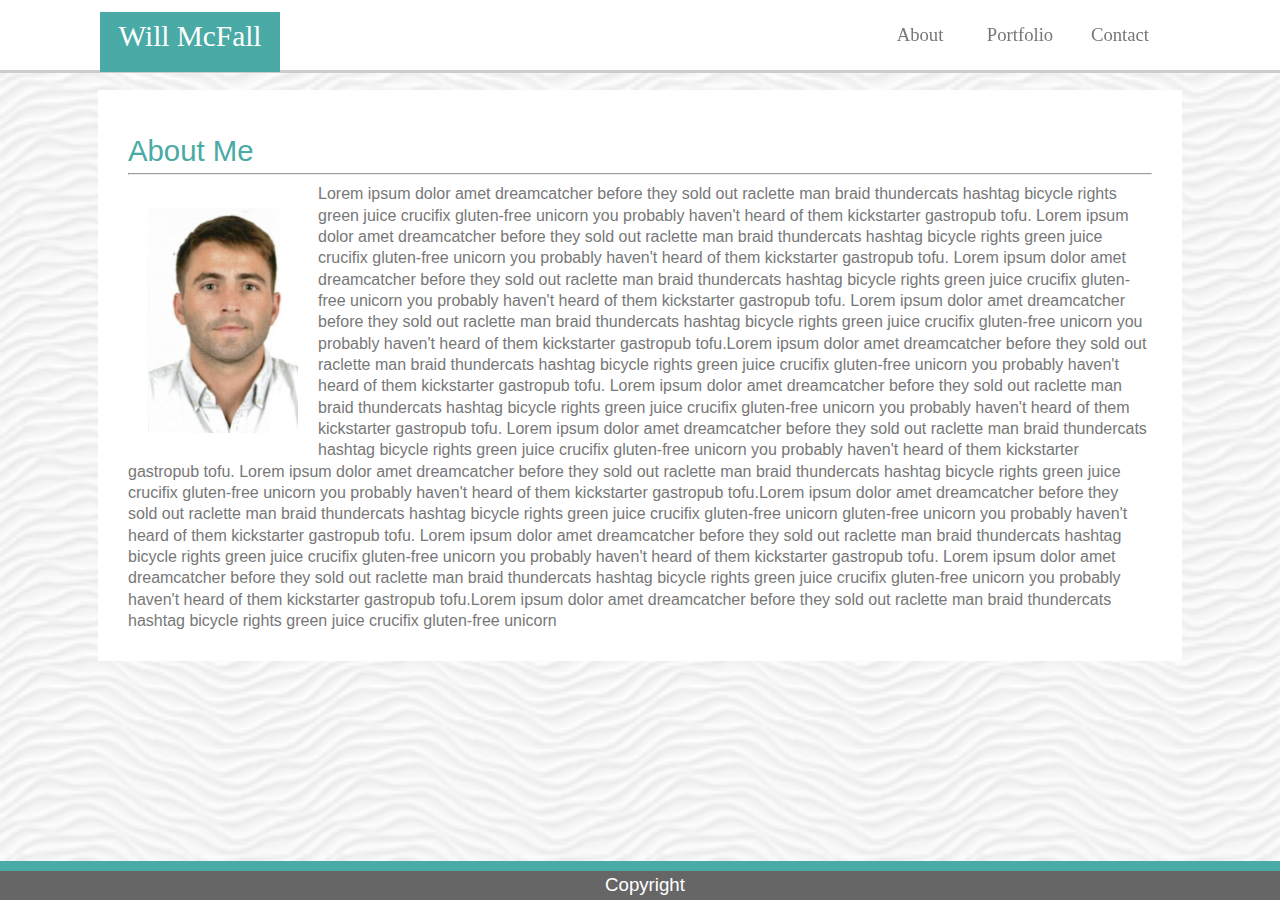
<file: index.html>
<!DOCTYPE html>
<html>
    <head>
        <meta name="viewport" content="width=device-width, initial-scale=1">
        <title> Basic Portfolio </title>
        <link rel="stylesheet" type="text/css" href="./assets/css/reset.css"/>
        <link rel="stylesheet" type="text/css" href="./assets/css/hover.css"/>
        <link rel="stylesheet" type="text/css" href="./assets/css/style.css"/>
    </head>
    <body>
            <header>
                    <h1 id="header_name">Will McFall</h1>
                    <h3> <a class= "hvr-wobble-vertical" id="header_link_index" href="./index.html">About</a> </h3>
                    <h3> <a class= "hvr-wobble-vertical" id="header_link_portfolio" href="./portfolio.html">Portfolio</a> </h3>
                    <h3> <a class= "hvr-wobble-vertical" id="header_link_contact" href="./contact.html">Contact</a> </h3>
            </header> 

            <div class="container">
                <br>
                <h1>About Me</h1>
                <hr>
                <p>
                <img id="about_image" src="./assets/images/Headshot.JPG">
                Lorem ipsum dolor amet dreamcatcher before they sold out raclette man braid thundercats hashtag bicycle rights green juice crucifix 
                gluten-free unicorn you probably haven't heard of them kickstarter gastropub tofu.  Lorem ipsum dolor amet dreamcatcher before they sold out raclette man braid thundercats hashtag bicycle rights green juice crucifix 
                gluten-free unicorn you probably haven't heard of them kickstarter gastropub tofu. Lorem ipsum dolor amet dreamcatcher before they sold out raclette man braid thundercats hashtag bicycle rights green juice crucifix 
                gluten-free unicorn you probably haven't heard of them kickstarter gastropub tofu.  Lorem ipsum dolor amet dreamcatcher before they sold out raclette man braid thundercats hashtag bicycle rights green juice crucifix 
                gluten-free unicorn you probably haven't heard of them kickstarter gastropub tofu.Lorem ipsum dolor amet dreamcatcher before they sold out raclette man braid thundercats hashtag bicycle rights green juice crucifix 
                gluten-free unicorn you probably haven't heard of them kickstarter gastropub tofu.  Lorem ipsum dolor amet dreamcatcher before they sold out raclette man braid thundercats hashtag bicycle rights green juice crucifix 
                gluten-free unicorn you probably haven't heard of them kickstarter gastropub tofu. Lorem ipsum dolor amet dreamcatcher before they sold out raclette man braid thundercats hashtag bicycle rights green juice crucifix 
                gluten-free unicorn you probably haven't heard of them kickstarter gastropub tofu.  Lorem ipsum dolor amet dreamcatcher before they sold out raclette man braid thundercats hashtag bicycle rights green juice crucifix 
                gluten-free unicorn you probably haven't heard of them kickstarter gastropub tofu.Lorem ipsum dolor amet dreamcatcher before they sold out raclette man braid thundercats hashtag bicycle rights green juice crucifix 
                gluten-free unicorn gluten-free unicorn you probably haven't heard of them kickstarter gastropub tofu. Lorem ipsum dolor amet dreamcatcher before they sold out raclette man braid thundercats hashtag bicycle rights green juice crucifix 
                gluten-free unicorn you probably haven't heard of them kickstarter gastropub tofu.  Lorem ipsum dolor amet dreamcatcher before they sold out raclette man braid thundercats hashtag bicycle rights green juice crucifix 
                gluten-free unicorn you probably haven't heard of them kickstarter gastropub tofu.Lorem ipsum dolor amet dreamcatcher before they sold out raclette man braid thundercats hashtag bicycle rights green juice crucifix 
                gluten-free unicorn
                </p>
            </div>
            <footer>
                <h3>Copyright</h3>
            </footer> 

    </body>
</html>
</file>
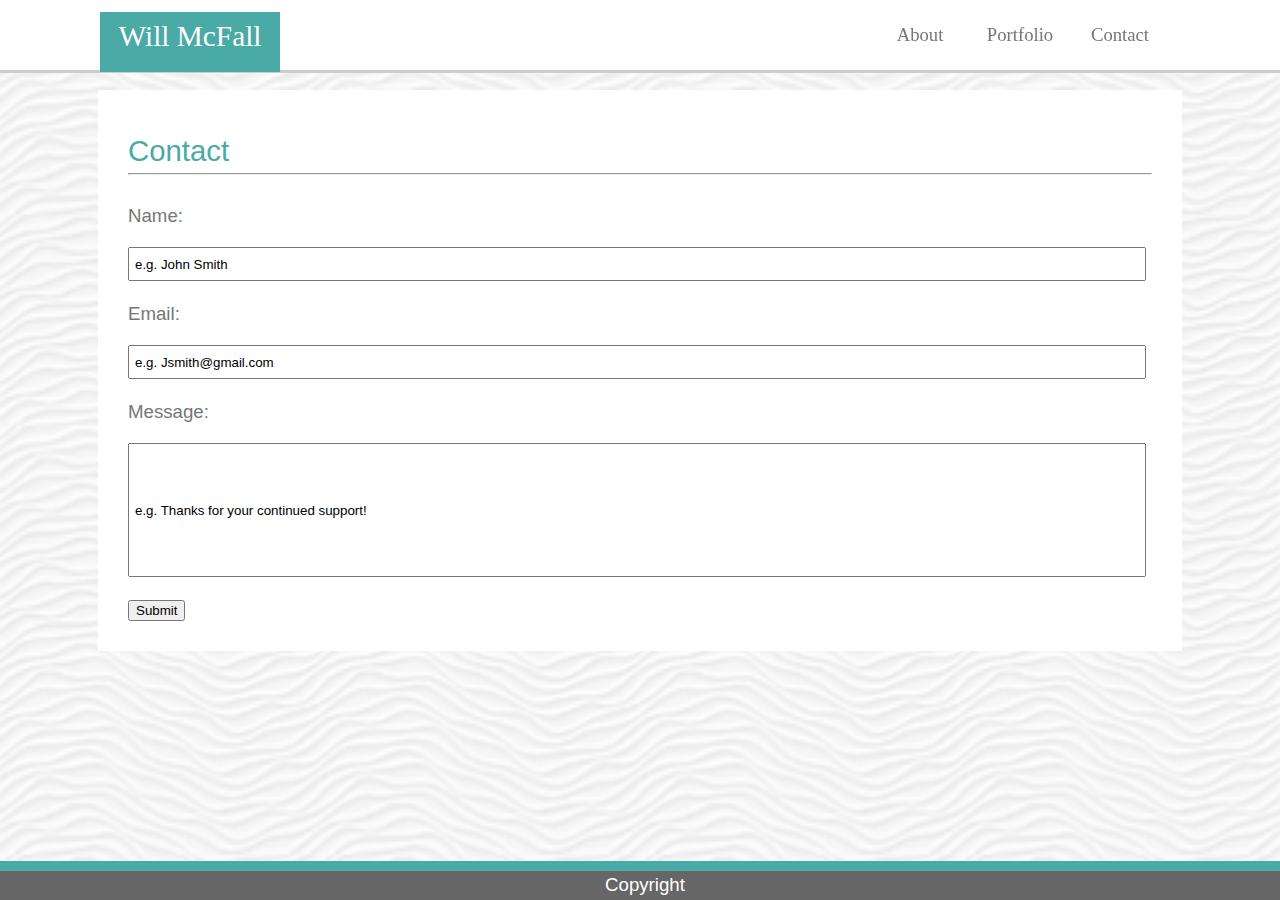
<file: contact.html>
<!DOCTYPE html>
<html>
    <head>
        <meta name="viewport" content="width=device-width, initial-scale=1">
        <title> Basic Portfolio - Contact</title>
        <link rel="stylesheet" type="text/css" href="./assets/css/reset.css"/>
        <link rel="stylesheet" type="text/css" href="./assets/css/hover.css"/>
        <link rel="stylesheet" type="text/css" href="./assets/css/style.css"/>
    </head>
    <body>

            <header>
                    <h1 id="header_name">Will McFall</h1>
                    <h3> <a class= "hvr-wobble-vertical" id="header_link_index" href="./index.html">About</a> </h3>
                    <h3> <a class= "hvr-wobble-vertical" id="header_link_portfolio" href="./portfolio.html">Portfolio</a> </h3>
                    <h3> <a class= "hvr-wobble-vertical" id="header_link_contact" href="./contact.html">Contact</a> </h3>
            </header> 

        <div class="container">
           <br>
            <h1>Contact</h1>
           <hr>
            <form>
                <br>
                <h3>Name:</h3>
                <br>
                <input style="width:98%; height:20px; padding:5px" type="text" name="name" value="e.g. John Smith">
                <br>
                <br>
                <h3>Email:</h3>
                <br>
                <input style="width:98%; height:20px; padding:5px" type="text" name="email" value="e.g. Jsmith@gmail.com">
                <br>
                <br>
                <h3>Message:</h3>
                <br>
                <input style="width:98%; height:120px; padding:5px" type="text" name="message" value="e.g. Thanks for your continued support!">
                <br>
                <br>
                <input type="submit" value="Submit">  
            </form> 
        </div>
        <footer>
            <h3>Copyright</h3>
        </footer>   
    </body>
</html>
</file>
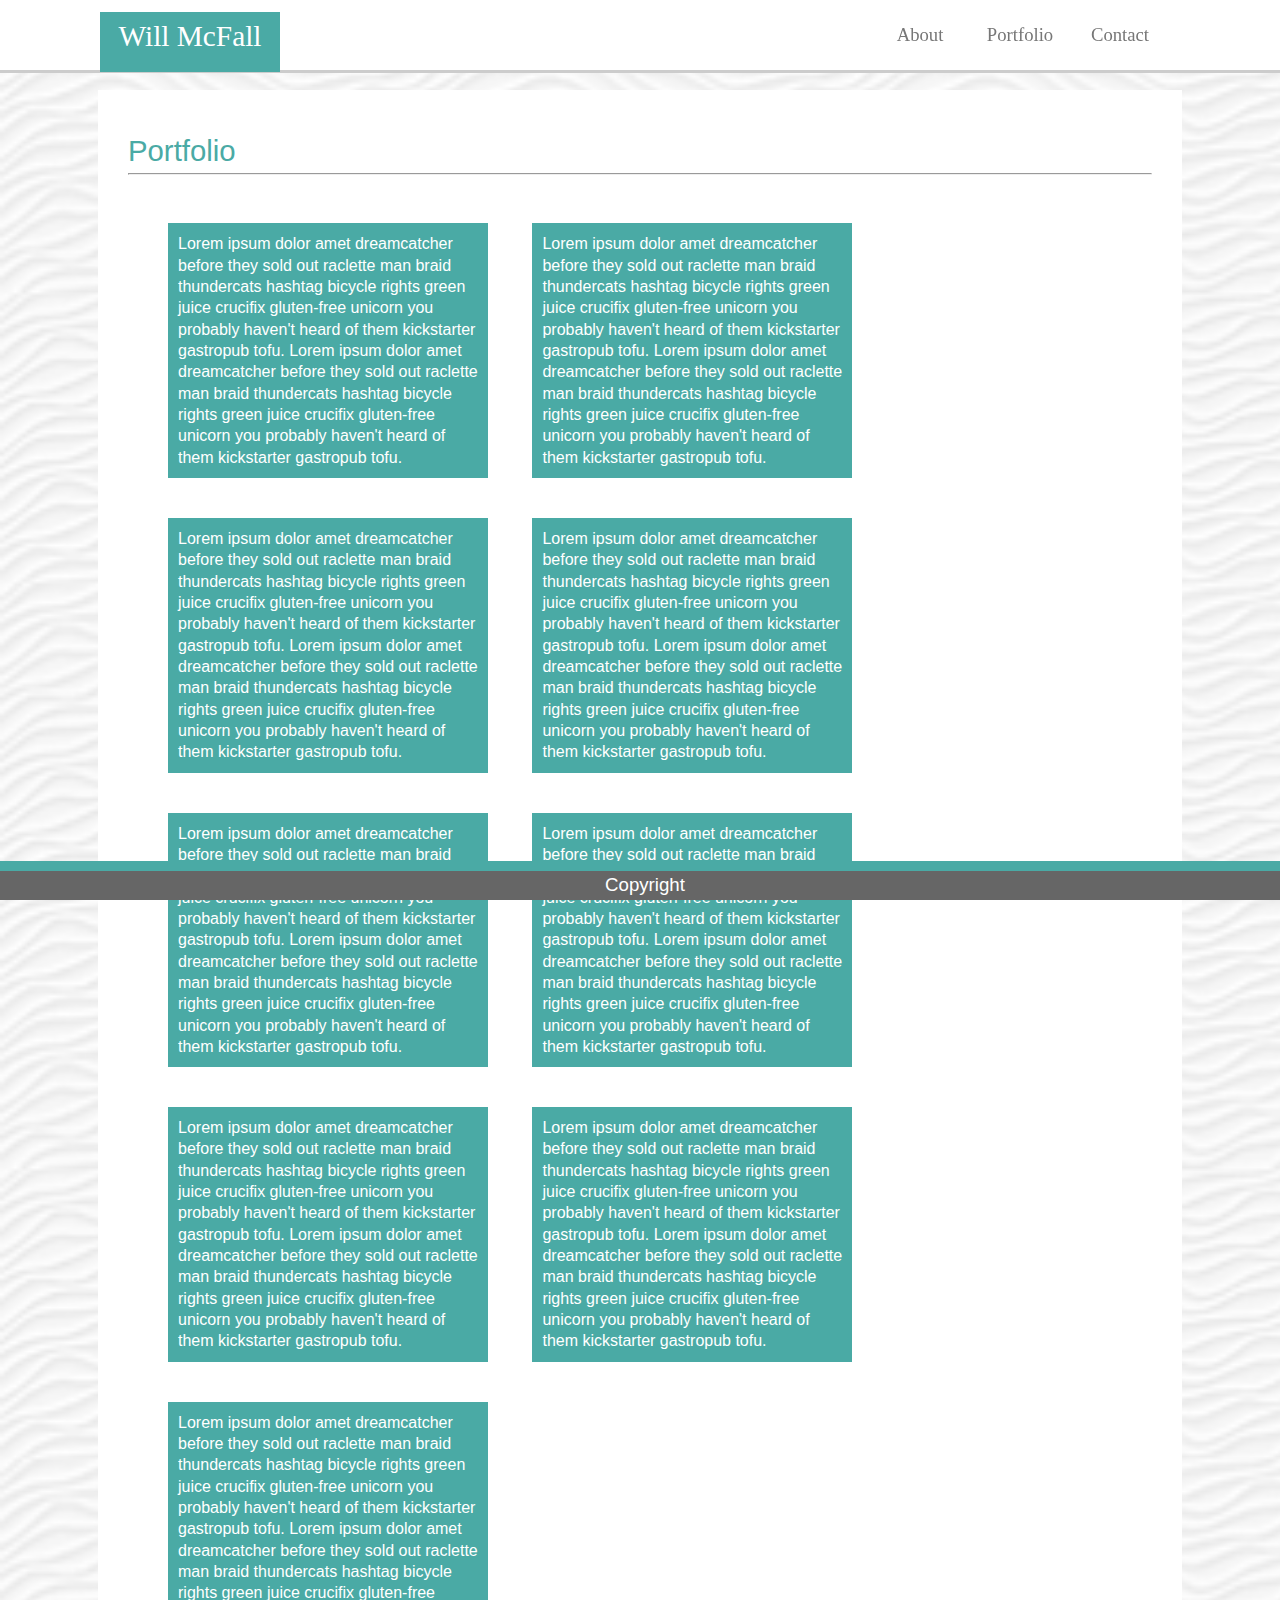
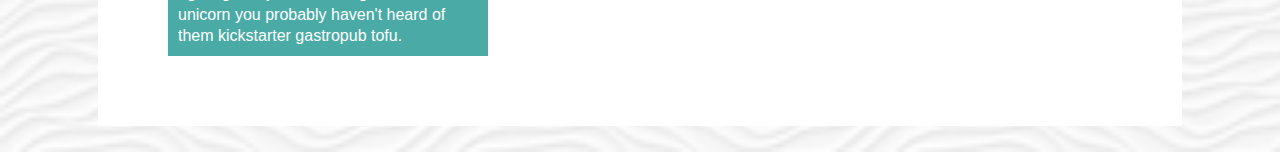
<file: portfolio.html>
<!DOCTYPE html>
<html>
    <head>
        <meta name="viewport" content="width=device-width, initial-scale=1">
        <title> Basic Portfolio - Portfolio </title>
        <link rel="stylesheet" type="text/css" href="./assets/css/reset.css"/>
        <link rel="stylesheet" type="text/css" href="./assets/css/hover.css"/>
        <link rel="stylesheet" type="text/css" href="./assets/css/style.css"/>

    </head>
    <body>
            <header>
                    <h1 id="header_name">Will McFall</h1>
                    <h3> <a class= "hvr-wobble-vertical" id="header_link_index" href="./index.html">About</a> </h3>
                    <h3> <a class= "hvr-wobble-vertical" id="header_link_portfolio" href="./portfolio.html">Portfolio</a> </h3>
                    <h3> <a class= "hvr-wobble-vertical" id="header_link_contact" href="./contact.html">Contact</a> </h3>
            </header> 
        
        <div class="container">
                <br>
                <h1>Portfolio</h1>
            
                <hr>
                
                <div id="portfolio_box_container">
            
                    <div id="square1">
                        <p>
                            Lorem ipsum dolor amet dreamcatcher before they sold out raclette man braid thundercats hashtag bicycle rights green juice crucifix 
                            gluten-free unicorn you probably haven't heard of them kickstarter gastropub tofu.  Lorem ipsum dolor amet dreamcatcher before they sold out raclette man braid thundercats hashtag bicycle rights green juice crucifix 
                            gluten-free unicorn you probably haven't heard of them kickstarter gastropub tofu.  
                        </p>
                    </div>

                    <div id="square2">
                        <p>
                            Lorem ipsum dolor amet dreamcatcher before they sold out raclette man braid thundercats hashtag bicycle rights green juice crucifix 
                            gluten-free unicorn you probably haven't heard of them kickstarter gastropub tofu.  Lorem ipsum dolor amet dreamcatcher before they sold out raclette man braid thundercats hashtag bicycle rights green juice crucifix 
                            gluten-free unicorn you probably haven't heard of them kickstarter gastropub tofu.  
                        </p>
                    </div>

                    <div id="square3">
                        <p>
                            Lorem ipsum dolor amet dreamcatcher before they sold out raclette man braid thundercats hashtag bicycle rights green juice crucifix 
                            gluten-free unicorn you probably haven't heard of them kickstarter gastropub tofu.  Lorem ipsum dolor amet dreamcatcher before they sold out raclette man braid thundercats hashtag bicycle rights green juice crucifix 
                            gluten-free unicorn you probably haven't heard of them kickstarter gastropub tofu.  
                        </p>
                    </div>

                    <div id="square4">
                        <p>
                            Lorem ipsum dolor amet dreamcatcher before they sold out raclette man braid thundercats hashtag bicycle rights green juice crucifix 
                            gluten-free unicorn you probably haven't heard of them kickstarter gastropub tofu.  Lorem ipsum dolor amet dreamcatcher before they sold out raclette man braid thundercats hashtag bicycle rights green juice crucifix 
                            gluten-free unicorn you probably haven't heard of them kickstarter gastropub tofu.  
                        </p>
                    </div>

                    <div id="square5">
                        <p>
                            Lorem ipsum dolor amet dreamcatcher before they sold out raclette man braid thundercats hashtag bicycle rights green juice crucifix 
                            gluten-free unicorn you probably haven't heard of them kickstarter gastropub tofu.  Lorem ipsum dolor amet dreamcatcher before they sold out raclette man braid thundercats hashtag bicycle rights green juice crucifix 
                            gluten-free unicorn you probably haven't heard of them kickstarter gastropub tofu.  
                        </p>
                    </div>

                    <div id="square6">
                        <p>
                            Lorem ipsum dolor amet dreamcatcher before they sold out raclette man braid thundercats hashtag bicycle rights green juice crucifix 
                            gluten-free unicorn you probably haven't heard of them kickstarter gastropub tofu.  Lorem ipsum dolor amet dreamcatcher before they sold out raclette man braid thundercats hashtag bicycle rights green juice crucifix 
                            gluten-free unicorn you probably haven't heard of them kickstarter gastropub tofu.  
                        </p>
                    </div>

                    <div id="square7">
                        <p>
                            Lorem ipsum dolor amet dreamcatcher before they sold out raclette man braid thundercats hashtag bicycle rights green juice crucifix 
                            gluten-free unicorn you probably haven't heard of them kickstarter gastropub tofu.  Lorem ipsum dolor amet dreamcatcher before they sold out raclette man braid thundercats hashtag bicycle rights green juice crucifix 
                            gluten-free unicorn you probably haven't heard of them kickstarter gastropub tofu.  
                        </p>
                    </div>

                    <div id="square8">
                        <p>
                            Lorem ipsum dolor amet dreamcatcher before they sold out raclette man braid thundercats hashtag bicycle rights green juice crucifix 
                            gluten-free unicorn you probably haven't heard of them kickstarter gastropub tofu.  Lorem ipsum dolor amet dreamcatcher before they sold out raclette man braid thundercats hashtag bicycle rights green juice crucifix 
                            gluten-free unicorn you probably haven't heard of them kickstarter gastropub tofu.  
                        </p>
                    </div>

                    <div id="square9">
                        <p>
                            Lorem ipsum dolor amet dreamcatcher before they sold out raclette man braid thundercats hashtag bicycle rights green juice crucifix 
                            gluten-free unicorn you probably haven't heard of them kickstarter gastropub tofu.  Lorem ipsum dolor amet dreamcatcher before they sold out raclette man braid thundercats hashtag bicycle rights green juice crucifix 
                            gluten-free unicorn you probably haven't heard of them kickstarter gastropub tofu.  
                        </p>
                    </div>


                </div>
        </div>​
    
        <footer>
            <h3>Copyright</h3>
        </footer> 

    </body>
</html>
</file>
<file: assets/css/style.css>
h1{
    font-size: 22pt;
    color: #4aaaa5;
}

h2{
    font-size: 18pt
}

h3{
    font-size: 14pt
}

p, form{
    font-size: 12pt;
    line-height: 16pt;
}

body {
    color:#777777;
    border: #cccccc;
    font-family: Arial, Helvetica, sans-serif;
    background-image: url("../images/white-waves.png");
    background-repeat: repeat;
    background-size: cover;
}

header {
    background-color: white;
    border-color: #cccccc;
    font-family: Georgia, 'Times New Roman', Times, serif;
    border-width: 0px 0px 3px 0px;
    border-style:solid;
    width: 100%;
    height: 70px;
    position: fixed; 
    top: 0px;
    left: 0px;
}



a:link {
    color:#777777;
    text-decoration: none;
}

a:visited {
    color:rgb(134, 11, 134);
    text-decoration: none;
}

a:active {
    color:rgb(179, 53, 8);
    background-color: transparent;
    text-decoration: none;
}

footer {
    background-color: #666666;
    color: white;
    text-align: center;
    padding: 5px;
    border-style: solid; 
    border-width: 10px 0px 0px 0px;
    border-color: #4aaaa5;
    position: fixed;
    bottom: 0px;
    width:100%;
}


div.container{
    width:80%;
    height:100%;
    margin-top:90px;
    margin-bottom:10px;
    margin-left: auto;
    margin-right: auto;
    padding: 30px;
    background-color: white;
}



#square1{
    width: 300px;
    margin: 20px;
    padding: 10px;
    display: inline-block;
    background-color: #4aaaa5;
    color: white;
}

#square2{
    width: 300px;
    margin: 20px;
    padding: 10px;
    display: inline-block;
    background-color: #4aaaa5;
    color: white;
}

#square3{
    width: 300px;
    margin: 20px;
    padding: 10px;
    display: inline-block;
    background-color: #4aaaa5;
    color: white;
}

#square4{
    width: 300px;
    margin: 20px;
    padding: 10px;
    display: inline-block;
    background-color: #4aaaa5;
    color: white;
}

#square5{
    width: 300px;
    margin: 20px;
    padding: 10px;
    display: inline-block;
    background-color: #4aaaa5;
    color: white;
}

#square6{
    width: 300px;
    margin: 20px;
    padding: 10px;
    display: inline-block;
    background-color: #4aaaa5;
    color: white;
}


#square7{
    width: 300px;
    margin: 20px;
    padding: 10px;
    display: inline-block;
    background-color: #4aaaa5;
    color: white;
}

#square8{
    width: 300px;
    margin: 20px;
    padding: 10px;
    display: inline-block;
    background-color: #4aaaa5;
    color: white;
}

#square9{
    width: 300px;
    margin: 20px;
    padding: 10px;
    display: inline-block;
    background-color: #4aaaa5;
    color: white;
}


#header_name{
    background-color: #4aaaa5;
    font-family: Georgia, 'Times New Roman', Times, serif;
    padding: 10px;
    width: 160px;
    height: 40px;
    position: fixed;
    top: 12px;
    left: 100px;
    text-align: center;
    color: white;
}

#header_link_contact{
    border: #cccccc;
    font-family: Georgia, 'Times New Roman', Times, serif;
    padding: 10px;
    width: 100px;
    position: fixed;
    top: 16px;
    right: 100px;
    text-align: center
}

#header_link_portfolio{
    border: #cccccc;
    font-family: Georgia, 'Times New Roman', Times, serif;
    padding: 10px;
    width: 100px;
    position: fixed; 
    top: 16px;
    right: 200px;
    text-align: center
}

#header_link_index{
    border: #cccccc;
    font-family: Georgia, 'Times New Roman', Times, serif;
    padding: 10px;
    width: 100px;
    position: fixed;
    top: 16px;
    right: 300px;
    text-align: center
}

#about_image{
    float:left;
    width:150px;
    height:auto;
    margin: 20px;
}


#portfolio_box_container{
    padding: 20px;
}




@media screen and (max-width: 640px) {

    div.container {
        width:86%;
        height:100%;
        margin-top:80px;
        margin-bottom:5px;
        margin-left: auto;
        margin-right: auto;
        padding: 14px;
        background-color: white;
    }

    h1{
        font-size: 16pt;
        color: #4aaaa5;
    }
    
    h2{
        font-size: 12pt
    }
    
    h3{
        font-size: 8pt
    }
    
    p, form{
        font-size: 6pt;
        line-height: 10pt;
    }
    #header_name{
        background-color: #4aaaa5;
        font-family: Georgia, 'Times New Roman', Times, serif;
        padding: 4px;
        width: 120px;
        height: 30px;
        position: fixed;
        top: 12px;
        left: 25px;
        text-align: center;
        color: white;
    }
    
    #header_link_contact{
        border: #cccccc;
        font-family: Georgia, 'Times New Roman', Times, serif;
        padding: 4px;
        width: 80px;
        position: fixed;
        top: 16px;
        right: 25px;
        text-align: center
    }
    
    #header_link_portfolio{
        border: #cccccc;
        font-family: Georgia, 'Times New Roman', Times, serif;
        padding: 4px;
        width: 80px;
        position: fixed; 
        top: 16px;
        right: 100px;
        text-align: center
    }
    
    #header_link_index{
        border: #cccccc;
        font-family: Georgia, 'Times New Roman', Times, serif;
        padding: 4px;
        width: 80px;
        position: fixed;
        top: 16px;
        right: 175px;
        text-align: center
    }

}


@media screen and (max-width: 768px) and (min-width: 641px) {

    div.container {
        width:84%;
        height:100%;
        margin-top:90px;
        margin-bottom:10px;
        margin-left: auto;
        margin-right: auto;
        padding: 16px;
        background-color: white;
    }

    h1{
        font-size: 18pt;
        color: #4aaaa5;
    }
    
    h2{
        font-size: 14pt
    }
    
    h3{
        font-size: 10pt
    }
    
    p, form{
        font-size: 8pt;
        line-height: 12pt;
    }

    #header_name{
        background-color: #4aaaa5;
        font-family: Georgia, 'Times New Roman', Times, serif;
        padding: 6px;
        width: 140px;
        height: 30px;
        position: fixed;
        top: 12px;
        left: 50px;
        text-align: center;
        color: white;
    }
    
    #header_link_contact{
        border: #cccccc;
        font-family: Georgia, 'Times New Roman', Times, serif;
        padding: 6px;
        width: 80px;
        position: fixed;
        top: 16px;
        right: 50px;
        text-align: center
    }
    
    #header_link_portfolio{
        border: #cccccc;
        font-family: Georgia, 'Times New Roman', Times, serif;
        padding: 6px;
        width: 80px;
        position: fixed; 
        top: 16px;
        right: 150px;
        text-align: center
    }
    
    #header_link_index{
        border: #cccccc;
        font-family: Georgia, 'Times New Roman', Times, serif;
        padding: 6px;
        width: 80px;
        position: fixed;
        top: 16px;
        right: 250px;
        text-align: center
    }

  }
  
  @media screen and (max-width: 979px) and (min-width: 769px) {

    div.container {
        width:82%;
        height:100%;
        margin-top:90px;
        margin-bottom:10px;
        margin-left: auto;
        margin-right: auto;
        padding: 18px;
        background-color: white;
    }

    h1{
        font-size: 20pt;
        color: #4aaaa5;
    }
    
    h2{
        font-size: 16pt
    }
    
    h3{
        font-size: 12pt
    }
    
    p, form{
        font-size: 10pt;
        line-height: 14pt;
    }

    #header_name{
        background-color: #4aaaa5;
        font-family: Georgia, 'Times New Roman', Times, serif;
        padding: 8px;
        width: 160px;
        height: 35px;
        position: fixed;
        top: 12px;
        left: 75px;
        text-align: center;
        color: white;
    }
    
    #header_link_contact{
        border: #cccccc;
        font-family: Georgia, 'Times New Roman', Times, serif;
        padding: 8px;
        width: 80px;
        position: fixed;
        top: 16px;
        right: 50px;
        text-align: center
    }
    
    #header_link_portfolio{
        border: #cccccc;
        font-family: Georgia, 'Times New Roman', Times, serif;
        padding: 8px;
        width: 80px;
        position: fixed; 
        top: 16px;
        right: 150px;
        text-align: center
    }
    
    #header_link_index{
        border: #cccccc;
        font-family: Georgia, 'Times New Roman', Times, serif;
        padding: 8px;
        width: 80px;
        position: fixed;
        top: 16px;
        right: 250px;
        text-align: center
    }

  }

@media screen and (min-width: 980px) {

      }
</file>
